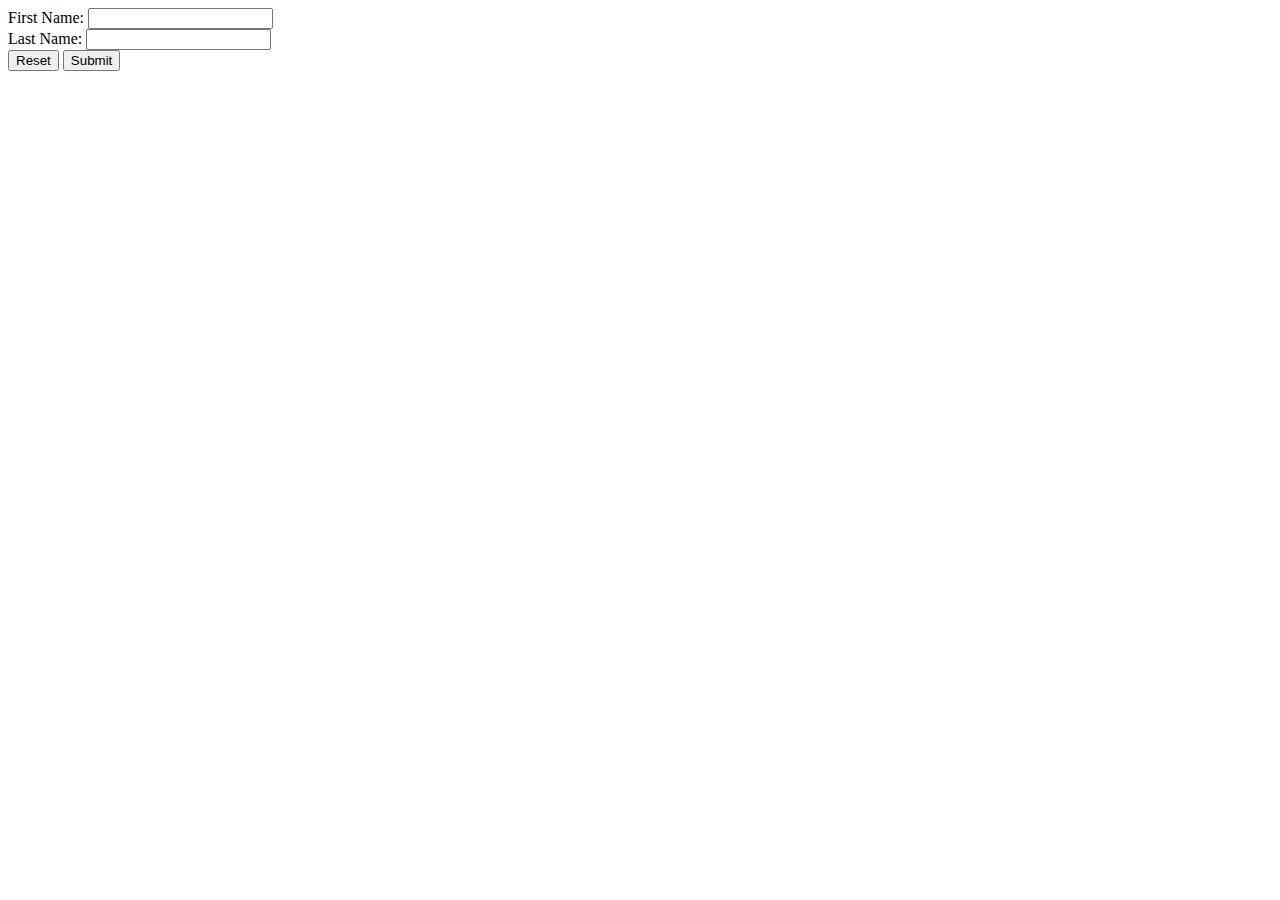
<file: index.html>
<!DOCTYPE html>
<html lang="en">
    <head>
        <meta charset="UTF-8">
        <meta name="viewport" content="width=device-width, initial-scale=1.0">
        <title>Results</title>
    </head>
    <body>
        <form action="html/results.html" method="GET">
            <div>
                <label>
                    First Name:
                    <input type="text" name="firstname" id="firstname">
                </label>
            </div>
            <div>
                <label>
                    Last Name:
                    <input type="text" name="lastname" id="lastname">
                </label>
            </div>
            <div>
                <button type="reset">Reset</button>
                <button type="submit">Submit</button>
            </div>
        </form>

    </body>
</html>
</file>
